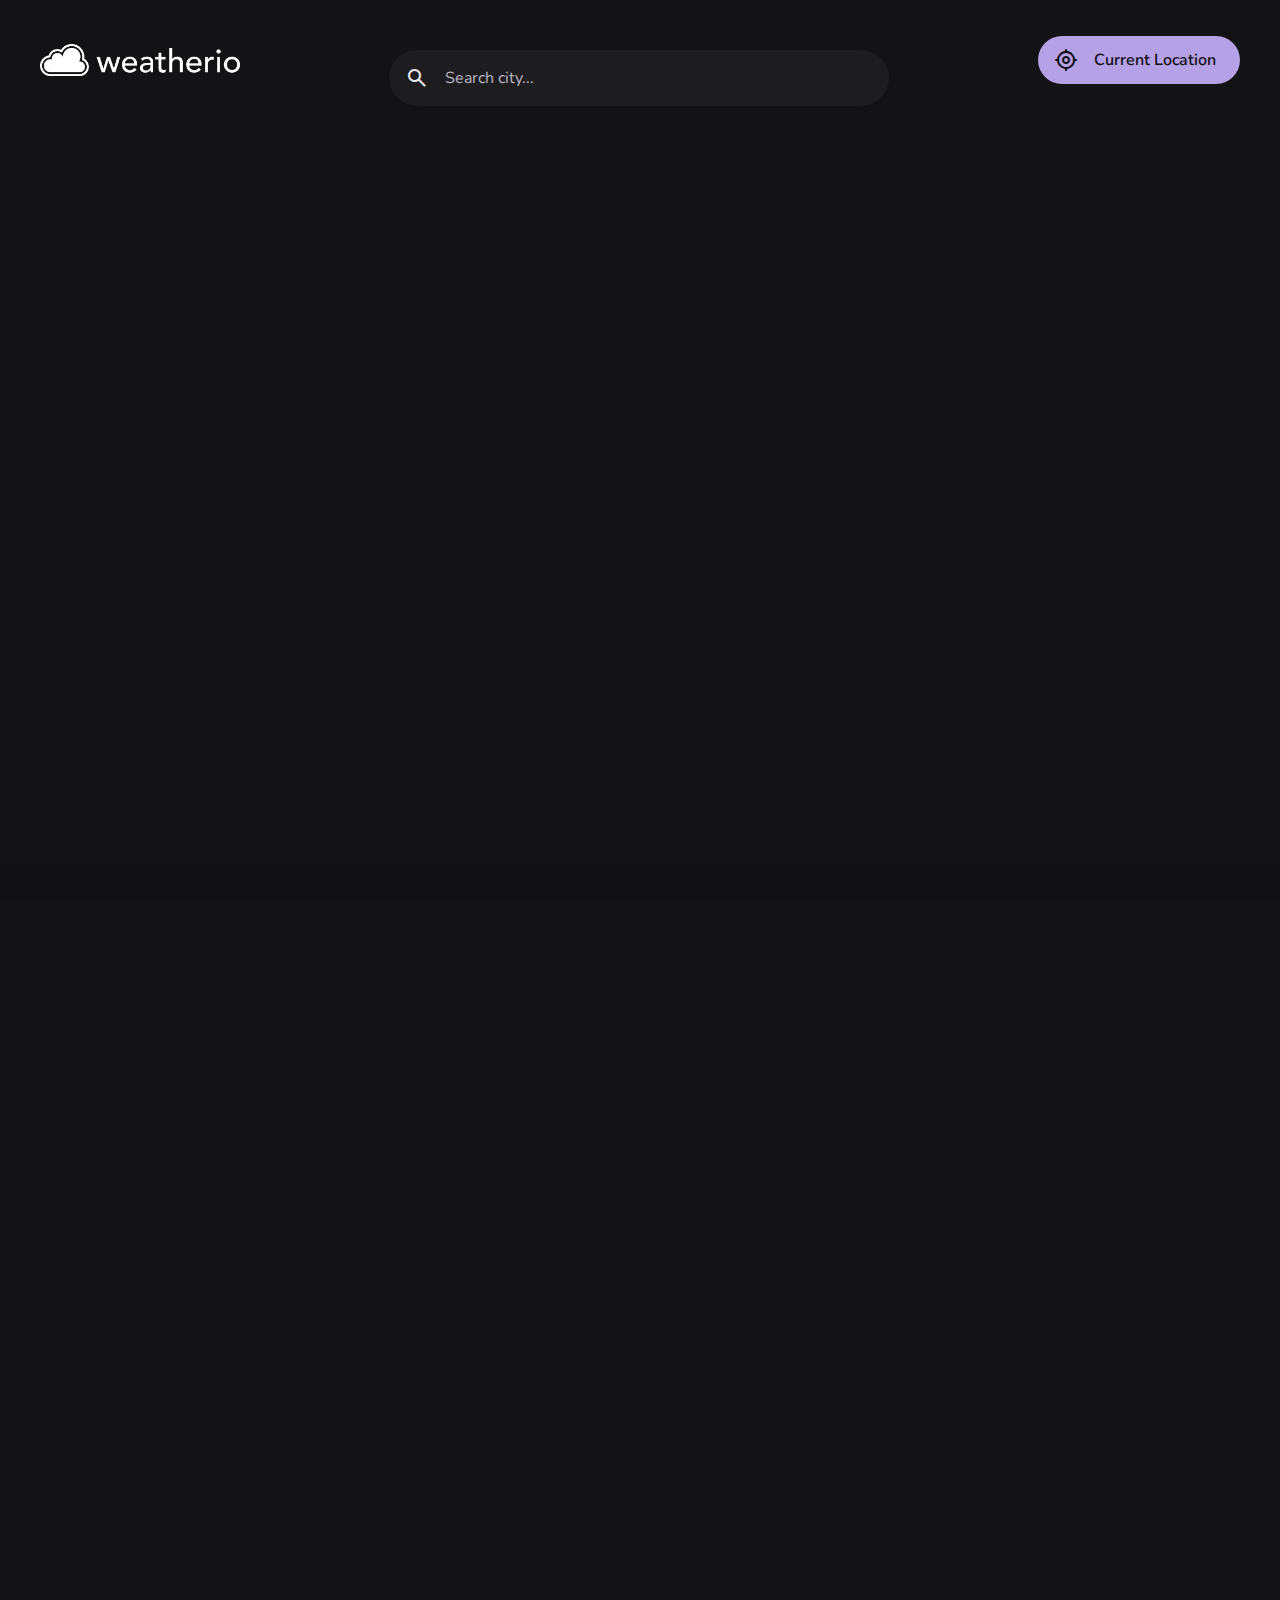
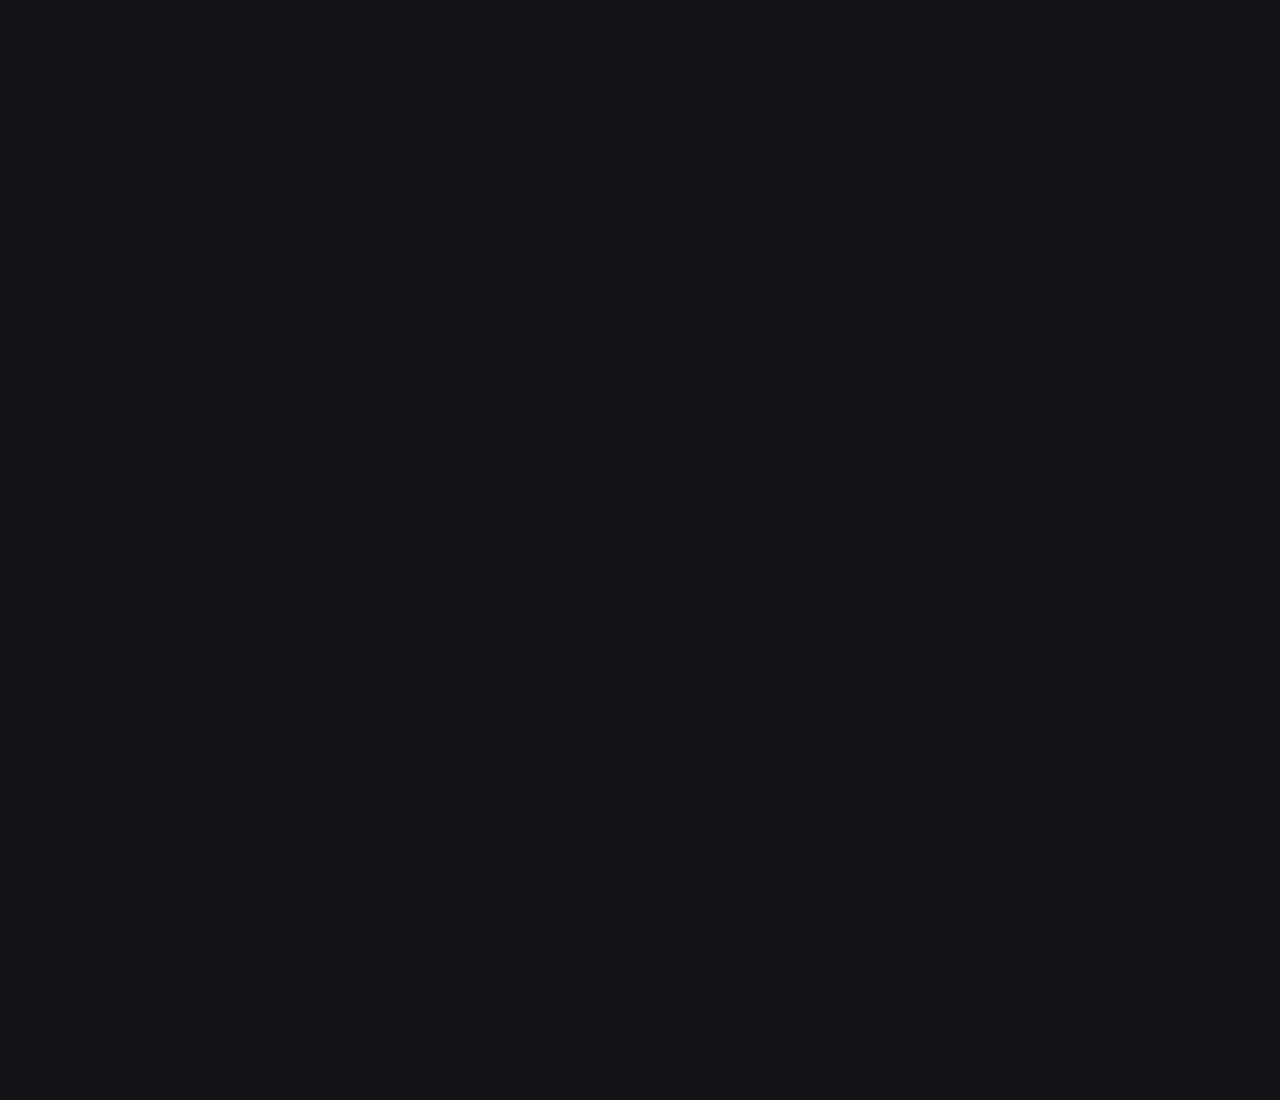
<file: WeatherApp/Weather.Io/index.html>
<!DOCTYPE html>
<html lang="en">
<head>
    <meta charset="UTF-8">
    <meta http-equiv="X-UA-Compatible" content="IE=edge">
    <meta name="viewport" content="width=device-width, initial-scale=1.0">
    <title>Weatherio</title>
    <meta name="title" content="weatherio">
    <meta name="description" content="weatherio is a weather app made by enzoshiotuqui">
    <link rel="stylesheet" href="./favicon.svg">
    <link rel="preconnect" href="https://fonts.googleapis.com">
    <link rel="preconnect" href="https://fonts.gstatic.com" crossorigin>
    <link href="https://fonts.googleapis.com/css2?family=Nunito+Sans:wght@400;600&display=swap" rel="stylesheet">

    <link rel="stylesheet" href="./assets/css/style.css">
    <script src="./assets/js/app.js" type="module"></script>
    <script src="./assets/js/route.js" type="module"></script>
</head>
<body>
    <header class="header">
        <div class="container">
            <a href="#" class="logo">
                <img src="./assets/images/logo.png" width="364" height="58" alt="">
            </a>

            <div class="search-view " data-search-view>

                <div class="search-wrapper">
                    <input class="search-field " type="search" name="seach" placeholder="Search city..." id="" autocomplete="off" data-search-field>
                    <span class="m-icon leading-icon">Search</span>
                
                    <button class="icon-btn leading-icon has-state" aria-label="close search" data-search-toggler>
                        <span class="m-icon">arrow_back</span>
                    </button>
                </div>

                <div class="search-result" data-search-result>
                </div>
            </div>

            <div class="header-actions">
                <button class="icon-btn has-state" aria-label="open search" data-search-toggler="">
                    <span class="m-icon icon">search</span>
                </button>
                <a href="#/current-location" class="btn-primary has-state" data-current-location-btn>

                    <span class="m-icon">my_location</span>
                    <span class="span">Current Location</span>
                </a>
            </div>
        </div>
    </header>

    <main>
        <article class="container" data-container>
            <div class="content-left">

                <section class="section current-weather" aria-label="current weather" data-current-weather>
                </section>


                <section class="section forecast" aria-labellebdy="forecast-label" data-5-day-forecast>
                    
                </section>

            </div>
            <div class="content-right">

                <section class="section highlights" aria-labelledby="highlights-label" data-highlights>
                </section>

                <section class="section hourly-forecast" aria-label="hourly forecast" data-hourly-forecast>
                   
                    
                </section>
                <footer class="footer">
                    <p class="body-3">
                        Copyright 2023 enzoshiotuqui. All Rights Reserved
                    </p>
                    <p class="body-3">Powered by <a href="https://openweathermap.org/api" title="Free OpenWeather Api" target="_blank"><img src="./assets/images/openweather.png" loading="lazy"></a></p>
                </footer>
            </div>
            
            <div class="loading" data-loading>
            </div>
            
        </article>
        
    </main>

    <section class="error-content" data-error-content>
        <h2 class="heading">404</h2>
        <p class="body-1">Page Not Found</p>
        <a href="#/weather?lat=-23.5489&lon=-46.6388" class="btn-primary"><span class="span">Go Home</span></a>
    </section>

   

</body>
</html>
</file>
<file: WeatherApp/Weather.Io/assets/css/style.css>
:root{
  --primary: #B5A1E5; 
  --on-primary: #100E17; 
  --background: #131214;
  --on-background: #EAE6F2;
  --surface: #1D1C1F;
  --on-surface: #DDDAE5;
  --on-surface-variant: #7B7980; 
  --on-surface-variant-2: #B9B6BF;
  --outline: #3E3D40;
  --bg-aqi-1: #89E589;
  --on-bg-aqi-1: #1F331F;
  --bg-aqi-2: #E5DD89;
  --on-bg-aqi-2: #33311F;
  --bg-aqi-3: #E5C089;
  --on-bg-aqi-3: #332B1F;
  --bg-aqi-4: #E58989;
  --on-bg-aqi-4: #331F1F;
  --bg-aqi-5: #E589B7;
  --on-bg-aqi-5: #331F29;
  --white: hsl(0, 0%, 100%);
  --white-alpha-4: hsla(0, 0%, 100%, 0.04);
  --white-alpha-8: hsla(0, 0%, 100%, 0.08);
  --black-alpha-10: hsla(0, 0%, 0%, 0.1);

  --gradient-1: linear-gradient(180deg, hsla(270, 5%, 7%, 0) 0%, hsla(270, 5%, 7%, 0.8) 65%, hsl(270, 5%, 7%) 100%);
  --gradient-2: linear-gradient(180deg, hsla(260, 5%, 12%, 0) 0%, hsla(260, 5%, 12%, 0.8) 65%, hsl(260, 5%, 12%) 100%);

  --ff-nunito-sans: 'Nunito Sans', sans-serif;
  --heading: 5.6rem;
  --title-1: 2rem;
  --title-2: 1.8rem;
  --title-3: 1.6rem;
  --body-1: 2.2rem;
  --body-2: 2rem;
  --body-3: 1.6rem;
  --label-1: 1.4rem;
  --label-2: 1.2rem;

  --weight-regular: 400;
  --weight-semiBold: 600;

  --shadow-1: 0px 1px 3px hsla(0, 0%, 0%, 0.5);
  --shadow-2: 0px 3px 6px hsla(0, 0%, 0%, 0.4);

  --radius-28: 28px;
  --radius-16: 16px;
  --radius-pill: 500px;
  --radius-circle: 50%;

  --transition-short: 100ms ease;
}

*,*::before,*::after{
  margin: 0;
  padding: 0;
  box-sizing: border-box;   
}

li{list-style: none;}

a,img,span,input,button{display: block;}

a{
  color: inherit;
  text-decoration: none;
}

img{height:auto ;}

input,button{
  background: none;
  border: none;
  color: inherit;
  font: inherit;
}

input{width: 100%;}
button{cursor: pointer;}
sub{
  vertical-align: baseline;
}
sub{
  vertical-align: top;
}

sub,sup{font-size: 0.75em;}

html{
  font-family: var(--ff-nunito-sans);
  font-size: 10px;
  scroll-behavior: smooth;
}

body{
  background-color: var(--background);
  color: var(--on-background);
  font-size: var(--body-3);
  overflow: hidden;
  height: 300vh;
}

:focus-visible{
  outline: 2px solid var(--white);
  outline-offset: 2px ;
}

::selection{background-color: var(--white-alpha-8);}

::-webkit-scrollbar{
  width: 6px;
  height: 6px;
}

::-webkit-scrollbar-thumb{
  background-color: var(--white-alpha-8);
  border-radius: var(--radius-pill);
}


@font-face{
  font-family: 'Material Symbols Rounded';
  font-style:  normal;
  font-weight: 400;
  src:url(../font/material-symbol-rounded.woff2) format('woff2')
}

.m-icon{
  font-family: 'Material Symbols Rounded';
  font-weight: normal;
  font-style: normal;
  font-size: 2.4rem;
  line-height: 1;
  letter-spacing: normal;
  text-transform: none;
  white-space: nowrap;
  word-wrap: normal;
  direction: ltr;
  font-feature-settings: 'liga';
  -webkit-font-feature-settings: 'liga';
  -webkit-font-smoothing:antialiased;
  height: 1em;
  overflow: hidden;
  width: 1em;
}

.container{
  max-width: 1600px;
  width: 100%;
  margin-inline: auto;
  padding: 16px;
}

.icon-btn{
  background-color: var(--white-alpha-8);
  width: 48px;
  height: 48px;
  display: grid;
  place-items: center;
  border-radius: var(--radius-circle);
}

.has-state{
  position: relative;
}

.has-state:hover{
  box-shadow: var(--shadow-1);
}

.has-state:is(:focus,:focus-visible){box-shadow: none;}

.has-state::before{
  content: '';
  position: absolute;
  inset: 0;
  border-radius: inherit;
  clip-path: circle(100% at 50% 50%);
  transition: var(--transition-short);
}

.has-state:hover::before{
  background-color: var(--white-alpha-4);
}

.has-state:is(:focus, :focus-visible)::before{
  background-color: var(--white-alpha-8);
  animation: ripple 250ms ease forwards;
}

@keyframes ripple {
  0% {clip-path:circle(0% at 50% 50%);}
  100% {clip-path:circle(100% at 50% 50%);}
}

.btn-primary{
  background-color: var(--primary);
  color: var(--on-primary);
  height: 48px;
  line-height: 48px;
  max-width: max-content;
  display: flex;
  align-items: center;
  gap: 16px;
  padding-inline: 16px;
  border-radius: var(--radius-pill);
}

.btn-primary .span{
  font-weight: var(--weight-semiBold);
}

.btn-primary[disabled]{
  background-color: var(--outline);
  color:var(--on-surface-variant) ;
  cursor: not-allowed;
}

.btn-primary[disabled]::before{
  display: none;
}

.header .btn-primary .span {display: none;}

.logo img{width: 150px;}

.header .container,.header-actions{
  display: flex;
  align-items: center;
}

.header .container{
  justify-content: space-between;
}
.header-actions{
  gap: 16px;
}

.header .btn-primary{
  padding-inline: 12px;
}

.search-view{
  position: fixed;
  top: 0;
  left: 0;
  width: 100%;
  height: 100vh;
  height: 100svh;
  background-color: var(--surface);

  color: var(--on-surface);
  clip-path: circle(4% at calc(100%-102px)5%);
  opacity: 0;
  visibility: hidden;
  z-index:4;
  transition: clip-path 500ms ease;
}

.search-view.active{
  opacity: 1;
  visibility: visible;
  clip-path: circle(130% at 73% 5%);
}

.search-wrapper{
  position: relative;
  border-block-end: 1px solid var(--outline);
}

.search-wrapper::before{
  content: '';
  position: absolute;
  top:50%;
  transform: translateY(-50%);
  right: 16px;
  width: 24px;
  height: 24px;
  border: 3px solid var(--on-surface);
  border-block-start-color: transparent;
  border-radius: var(--radius-circle);
  animation: loading 500ms linear infinite;
  display: none;
}

@keyframes loading{
  0%{transform: translateY(-50%) rotate(0);}
  100%{transform: translateY(-50%) rotate(1turn);}
}
.search-wrapper:has(.searching)::before{
    display: block;
}

.search-field{
  height: 80px;
  line-height: 80px;
  padding-inline: 56px 16px;
  outline: none;
}

.search-field::placeholder{color: var(--on-surface-variant-2);}
.search-field::-webkit-search-cancel-button{
  display: none
}
.search-wrapper .leading-icon{
  position: absolute;
  top:50%;
  left: 28px;
  transform: translate(-50%, -50%);
}

.search-wrapper >.m-icon{display: none;}
.search-wrapper .icon-btn{
  background-color: transparent;
  box-shadow: none;
}

.search-view .view-list{padding-block: 8px 16px;}
.search-view .view-item{
  position: relative;
  height: 56px;
  display: flex;
  justify-content: flex-start;
  align-items: center;
  gap:16px;
  padding-inline: 15px 24px; 
}

.search-view .view-item:is(.m-icon,.item-subtitle){
  color: var(--on-surface-variant);
}

.search-view .view-item .item-link{
  position: absolute;
  inset: 0;
  box-shadow: none;
}

.card{
  background-color: var(--surface);
  color: var(--on-surface);
}
.card-lg{
  border-radius: var(--radius-28);
  padding: 20px;
}

.card-sm{
  padding: 16px;
  border-radius: var(--radius-16);
}

.heading{
  color: var(--white);
  font-size: var(--heading);
  line-height: 1.1;
}

.title-1{
  font-size: var(--title-1);
}

.title-2{
  font-size: var(--title-2);
  margin-block-end: 12px;
}

.title-3{
  font-size: var(--title-3);
  font-weight: var(--weight-semiBold);
}

.body-1{
  font-size: var(--body-1);
}

.body-2{
  font-size: var(--body-2);
  font-weight: var(--weight-semiBold);
}

.body-3{
  font-size: var(--body-3);
}

.label-1{
  font-size: var(--label-1);
}

.label-2{
  font-size: var(--label-2);
}

main{
  height: calc(100vh - 80px);
  height: calc(100svh - 80px);
  overflow: hidden;
}

article.container{
  position: relative;
  display: grid;
  grid-template-columns: minmax(0, 1fr);
  gap: 20px;
  height: 100%;
  overflow-y: auto;
  overflow-y:overlay;
}

article.container::-webkit-scrollbar-thumb{background-color:transparent;}
article.container:is(:hover,:focus-within)::-webkit-scrollbar-thumb{background-color: var(--white-alpha-8);}

article.container::-webkit-scrollbar-button{height: 10px;}
article.container::before{
  content: '';
  position: fixed;
  bottom: 0;
  left:0;
  width: 100%;
  height: 40px;
  background-image: var(--gradient-1);
  pointer-events: none;
  z-index: 1;
}

.section:not(:last-child){margin-block-end: 16px;}

.current-weather-card .weapper{
  margin-block:12px;
  display:flex;
  gap:8px;
  align-items: center;
}
.current-weather-card .weather-icon{margin-inline: auto;}
.current-weather-card > .body-3{
  text-transform: capitalize;
}
.current-weather-card .meta-list{
  margin-block-start: 16px;
  padding-block-start: 16px;
  border-block-start: 1px solid var(--outline);
}

.current-weather-card .meta-item{
  display: flex;
  align-items: center;
  gap: 8px;
}

.current-weather-card .meta-item:not(:last-child){
  margin-block-end: 12px;
}

.current-weather-card .meta-text{
  color: var(--on-surface-variant);
}

.forecast-card .title-2{
  margin-block-end: 0;
}

.forecast-card :is(.card-item, .icon-wrapper){
  display: flex;
  align-items: center;
}

.forecast-card .card-item:not(:last-child){margin-block-end: 12px;}

.forecast-card .icon-wrapper{gap:8px}

.forecast-card .label-1{
  color: var(--on-surface-variant);
  font-weight: var(--weight-semiBold);
}

.forecast-card .card-item > .label-1 {
  width: 100%;
  text-align: right;
}

.highlights .m-icon{font-size: 3.2rem;}
.highlight-list{
  display: grid;
  gap:20px;
}

.highlight-list .title-3{
  color: var(--on-surface-variant);
  margin-block-end: 20px;
}

.highlights .card-sm {
  background-color: var(--black-alpha-10);
  position: relative;
}

.highlight-card :is(.wrapper, .card-list, .card-item){
  display: flex;
  align-items: center;
}

.highlight-card .wrapper{
  justify-content: space-between;
  gap: 16px;
}

.highlight-card .card-list{
  flex-wrap: wrap;
  flex-grow: 1;
  row-gap: 8px;
}

.highlight-card .card-item{
  width: 50%;
  justify-content: flex-end;
  gap:4px;
}
.highlight-card .label-1{
  color: var(--on-surface-variant);
}

.badge{
  position: absolute;
  top:16px;
  right: 16px;
  padding: 2px 12px;
  border-radius: var(--radius-pill);
  font-weight: var(--weight-semiBold);
  cursor: help;
}

.badge.aqi-1{
  background-color: var(--bg-aqi-1);
  color: var(--on-bg-aqi-1);
}
.badge.aqi-2{
  background-color: var(--bg-aqi-2);
  color: var(--on-bg-aqi-2);
}
.badge.aqi-3{
  background-color: var(--bg-aqi-3);
  color: var(--on-bg-aqi-3);
}
.badge.aqi-4{
  background-color: var(--bg-aqi-4);
  color: var(--on-bg-aqi-4);
}
.badge.aqi-5{
  background-color: var(--bg-aqi-5);
  color: var(--on-bg-aqi-5);
}

.highlight-card.two .card-item{
  justify-content: flex-start;
  flex-wrap: wrap;
  gap: 8px 16px;
}

.highlight-card.two .label-1{margin-block-end: 4px;}

.slider-container{
  overflow-x: auto;
  margin-inline: -16px;
}

.slider-container::-webkit-scrollbar{display: none;}

.slider-list{
  display: flex;
  gap:12px
}

.slider-list::before,.slider-list::after{
  content: '';
  min-width: 4px;
}

.slider-item{
  min-width: 110px;
  flex: 1 1 100%;
}

.slider-card{
  text-align: center;
}

.slider-card .weather-icon{
  margin-inline: auto;
  margin-block: 12px;
}

.slider-list:first-child{margin-block-end:16px ;}


.footer,.footer .body-3:last-child{
  display: flex;
  flex-wrap: wrap;
  justify-content: center;
  align-items: center;
}

.footer{
  color: var(--on-surface);
  text-align: center;
  gap: 12px 24px;
  margin-block-start: 28px;
  display: none;
}

.fade-in .footer {display: flex;}

.footer .body-3:last-child{gap:6px }


.loading{
  position:absolute;
  top:0;
  left: 0;
  width: 100%;
  height: 100%;
  background-color: var(--background);
  place-items: center;
  z-index: 1;
  display: none;
}

.loading::before{
  content: '';
  width: 48px;
  height: 48px;
  border: 4px solid var(--on-background);
  border-block-start-color: transparent;
  border-radius: var(--radius-circle);
  animation: loading 500ms linear infinite;
}

.error-content{
  position: fixed;
  top:0;
  left: 0;
  width: 100%;
  height: 100vh;
  height: 100svh;
  background-color: var(--background);
  /* display: flex; */
  display: none;
  justify-content: center;
  align-items: center;
  flex-direction: column;
  z-index: 8;
}

.error-content .btn-primary{margin-block-start: 20px;}

@media(min-width:768px){
  .container{
    padding: 24px;
  }
  .title-1{
    --title-1:2.4rem
  }
  .section > .title-2{margin-block-end: 16px;}

  .card-lg{padding: 24px;}
  .card-sm{padding:20px;display: grid;grid-template-rows: min-content 1fr;}

  .badge{
    top:20px;
    right: 20px;
  }

  .header-actions{
    gap: 24px;
  }

  .header .btn-primary{
    padding-inline: 16px 24px;
  }

  .header .btn-primary .span {display: block;}

  .search-view{clip-path: circle(3% at calc(100% - 273px)6%);}

  main{
    height: calc(100vh- 96px);
    height: calc(100svh- 96px);
  }
  article.container{
    padding-block-start: 0;
    grid-template-columns: 280px minmax(0, 1fr);
    align-items: flex-start;
    gap:24px
  }

  .content-left{
    position: sticky;
    top: 0;
  }
  .section:not(:last-child){margin-block: 20px;}

  .forecast-card .card-item:not(:last-child){margin-block-end: 16px;}

  .highlight-list{grid-template-columns: 1fr 1fr;}

  .highlight-card:nth-child(-n+2){
    grid-column: span 2;
    height: 160px;
  }

  .highlight-card:nth-child(n+3){height: 120px;}
  .highlights .m-icon{font-size: 3.6rem;}
  .highlight-card.one .card-item{
    width: 25%;
    flex-direction: column-reverse;
    gap: 8px;
  }

  .slider-container{ 
    margin-inline: 0 -24px;
    border-bottom-left-radius: var(--radius-16);
    border-top-left-radius: var(--radius-16);
  }

  .slider-list::before{display: none;}
  .slider-list::after{min-width: 12px;}

  .hourly-forecast .card-sm{padding: 16px;}
}

@media(min-width:1220px){
  :root{
    --heading:8rem;
    --title-2:2rem
  }

  .container{padding: 40px;}
  .card-lg{padding: 36px;}
  .card-sm{padding: 24px;}
  .title-1{--title-1:3.6rem}
  .highlight-card.two .card-item{column-gap: 24px;}

  .header .icon-btn{display: none;}
  .logo img{width: 200px;}
  .header{
    position: relative;
    height: 120px;
    z-index: 4;
  }

  .header .container{
    padding-block: 0;
    height: 100%;
  }

  .search-view,.search-view.active{
    all:unset;
    display: block;
    width: 500px;
    animation: none;
  }

  .search-wrapper{border-block-end: none;}
  .search-wrapper > .m-icon {display: block;}
  .search-field, .search-view .view-list{background-color: var(--surface);}
  .search-field{
    height: 56px;
    border-radius: var(--radius-28);
  }
  .search-result, .search-view:not(:focus-within) .search-result{
    display: none;
  }

  .search-view:focus-within .search-result.active{
    display: block;
  }

  .search-view:has(.search-result.active):focus-within .search-field{
    border-bottom-left-radius: 0;
    border-bottom-right-radius: 0;
  }

  .search-view .view-list{
    position: absolute;
    top:100%;
    left: 0;
    width: 100%;
    max-height: 360px;
    border-radius: 0 0 var(--radius-28) var(--radius-28);
    border-block-start: 1px solid var(--outline);
    overflow-y: auto;
    overflow-y: overlay;
  }

  .search-view .view-list:empty{min-height: 120px;}
  .search-view,
  .view-list::-webkit-scrollbar-button{height: 20px;}
  .search-view:is(:hover, :has(.view-list):hover){filter:drop-shadow(var(--shadow-1))}

  .search-view:is(:focus-within,:has(.view-list):focus-within){filter:drop-shadow(--shadow-2);}

  main{
    height: calc(100vh - 120px);
    height: calc(100svh - 120px);
  }

  article.container{
    grid-template-columns: 360px minmax(0, 1fr);
    gap: 40px;
  }

  .current-weather .weather-icon{width: 80px;}
  .forecast-card .title-2{--title-2:2.2rem};
  .highlight-card:nth-child(-n+2){height: 200px;}
  .highlight-card:nth-child(n+3){height: 150px;}

  .highlight-card .m-icon {font-size: 4.8rem;}

  .slider-list{
    gap: 16px;
  }
}

@media(min-width:1400px){
  .highlight-list{grid-template-columns: repeat(4,1fr);}
}

.fade-in{
  animation: fade0in 250ms ease forwards;
}

@keyframes fade-in {
  0%{opacity: 0;}
  100%{opacity: 1;}
}
</file>
